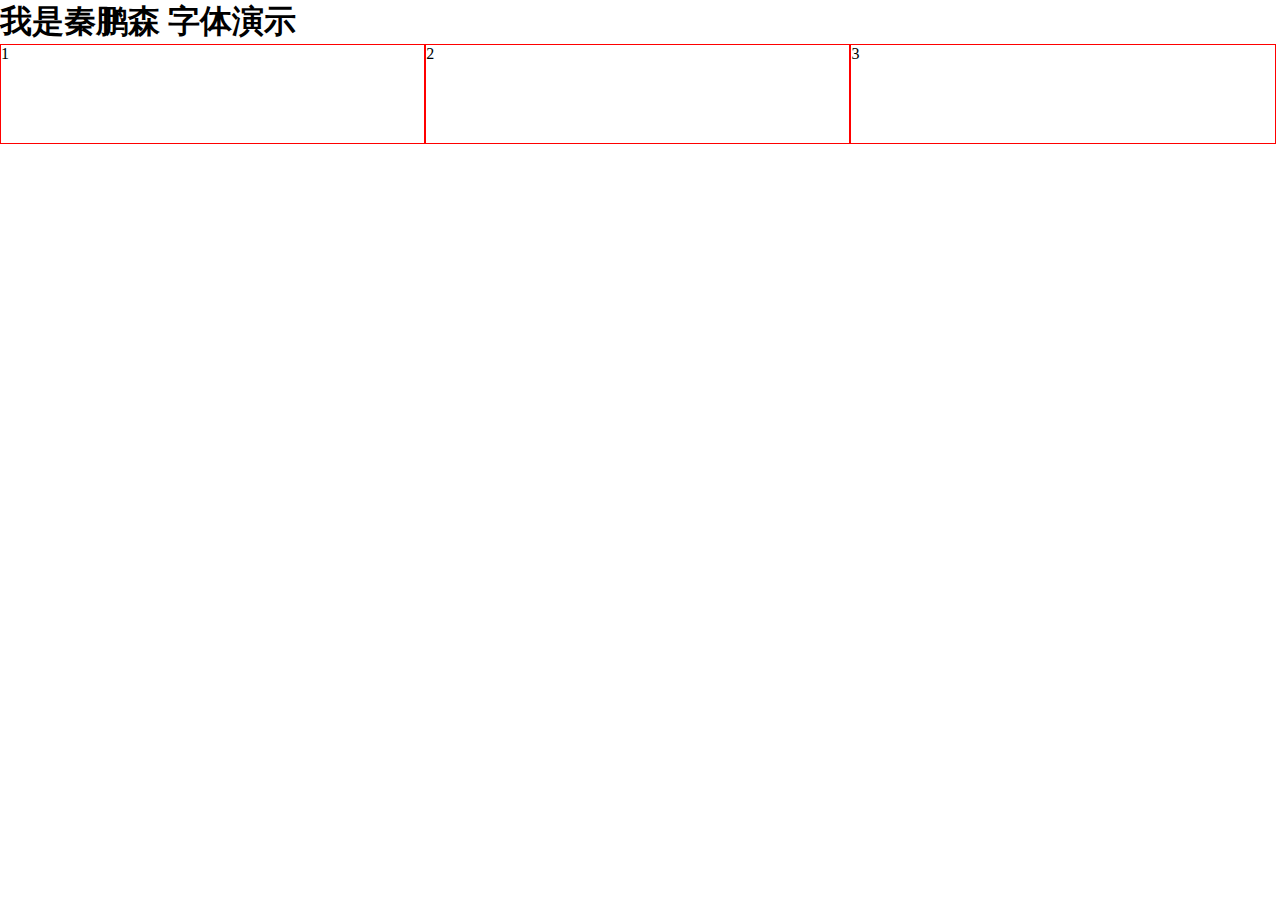
<file: css/test.html>
<!DOCTYPE html>
<html lang="en">
<head>
    <meta charset="UTF-8">
    <meta name="viewport" content="width=device-width, initial-scale=1.0">
    <title>Document</title>
    <link rel="stylesheet" href="./baseScss.css">
</head>
<style>
    .height{
        height: 100px;
        border: 1px solid red;
    }
</style>
<body>
    <h1>我是秦鹏森 字体演示</h1>
    <div class="fc">
           <div class="height col-m-8 col-l-4">1</div>
           <div class="height col-m-4  col-l-4">2</div>
           <div class="height col-m-4 col-l-4">3</div>
    </div>
</body>
</html>
</file>
<file: css/baseScss.css>
@charset "UTF-8";
* {
  margin: 0;
  padding: 0;
  -webkit-box-sizing: border-box;
          box-sizing: border-box;
}

ul,
ol,
dl,
li,
dt,
dd {
  list-style: none;
}

img {
  border: 0;
}

a {
  text-decoration: none;
}

/* 这里要根据设计师的要求，更改默认字体，会依次从左往右选择电脑里面撞到字体,如果都没找到，在mac 是默认 pingfang sc
	computed Rendered Fonts 可以看到
*/
body {
  font-family: "行楷-简1", "娃娃体-简";
}

.fl {
  float: left;
}

.fr {
  float: right;
}

.fc {
  clear: both;
}

.text-ellipsis {
  -o-text-overflow: hidden;
     text-overflow: hidden;
  white-space: nowrap;
  -o-text-overflow: ellipsis;
     text-overflow: ellipsis;
}

/* 
  栅格
  中屏 小屏<900 大屏>900
*/
/*小屏*/
.col-s-1 {
  width: 8.33333333333%;
  float: left;
}

.col-s-2 {
  width: 16.6666666%;
  float: left;
}

.col-s-3 {
  width: 24.9999999999%;
  float: left;
}

.col-s-4 {
  width: 33.222222222%;
  float: left;
}

.col-s-5 {
  width: 41.5555555%;
  float: left;
}

.col-s-6 {
  width: 49.8888888%;
  float: left;
}

.col-s-7 {
  width: 58.22222222%;
  float: left;
}

.col-s-8 {
  width: 66.55555555%;
  float: left;
}

.col-s-9 {
  width: 74.8888888%;
  float: left;
}

.col-s-10 {
  width: 83.11111111%;
  float: left;
}

.col-s-11 {
  width: 91.44444444444%;
  float: left;
}

.col-s-12 {
  width: 100%;
  float: left;
}

.col-m-hide {
  display: none;
}

.col-s-hide {
  display: none;
}

/*中屏*/
@media screen and (min-width: 900px) {
  .col-s-hide {
    display: block;
  }
  .col-m-hide {
    display: none;
  }
  .col-m-1 {
    width: 8.33333333333%;
    float: left;
  }
  .col-m-2 {
    width: 16.6666666%;
    float: left;
  }
  .col-m-3 {
    width: 24.9999999999%;
    float: left;
  }
  .col-m-4 {
    width: 33.222222222%;
    float: left;
  }
  .col-m-5 {
    width: 41.5555555%;
    float: left;
  }
  .col-m-6 {
    width: 49.8888888%;
    float: left;
  }
  .col-m-7 {
    width: 58.22222222%;
    float: left;
  }
  .col-m-8 {
    width: 66.55555555%;
    float: left;
  }
  .col-m-9 {
    width: 74.8888888%;
    float: left;
  }
  .col-m-10 {
    width: 83.11111111%;
    float: left;
  }
  .col-m-11 {
    width: 91.44444444444%;
    float: left;
  }
  .col-m-12 {
    width: 100%;
    float: left;
  }
}

/*大屏*/
@media screen and (min-width: 1200px) {
  .box {
    width: 1200px;
  }
  .col-m-hide {
    display: block;
  }
  .col-s-hide {
    display: block;
  }
  .col-l-1 {
    width: 8.33333333333%;
    float: left;
  }
  .col-l-2 {
    width: 16.6666666%;
    float: left;
  }
  .col-l-3 {
    width: 24.9999999999%;
    float: left;
  }
  .col-l-4 {
    width: 33.222222222%;
    float: left;
  }
  .col-l-5 {
    width: 41.5555555%;
    float: left;
  }
  .col-l-6 {
    width: 49.8888888%;
    float: left;
  }
  .col-l-7 {
    width: 58.22222222%;
    float: left;
  }
  .col-l-8 {
    width: 66.55555555%;
    float: left;
  }
  .col-l-9 {
    width: 74.8888888%;
    float: left;
  }
  .col-l-10 {
    width: 83.11111111%;
    float: left;
  }
  .col-l-11 {
    width: 91.44444444444%;
    float: left;
  }
  .col-l-12 {
    width: 100%;
    float: left;
  }
}

.p1 {
  padding: 1px;
}

.pl1 {
  padding-left: 1px;
}

.pr1 {
  padding-right: 1px;
}

.pt1 {
  padding-right: 1px;
}

.pb1 {
  padding-right: 1px;
}

.m1 {
  margin: 1px;
}

.mt1 {
  margin-top: 1px;
}

.mb1 {
  margin-bottom: 1px;
}

.ml1 {
  margin-left: 1px;
}

.mr1 {
  margin-right: 1px;
}

.p2 {
  padding: 2px;
}

.pl2 {
  padding-left: 2px;
}

.pr2 {
  padding-right: 2px;
}

.pt2 {
  padding-right: 2px;
}

.pb2 {
  padding-right: 2px;
}

.m2 {
  margin: 2px;
}

.mt2 {
  margin-top: 2px;
}

.mb2 {
  margin-bottom: 2px;
}

.ml2 {
  margin-left: 2px;
}

.mr2 {
  margin-right: 2px;
}

.p3 {
  padding: 3px;
}

.pl3 {
  padding-left: 3px;
}

.pr3 {
  padding-right: 3px;
}

.pt3 {
  padding-right: 3px;
}

.pb3 {
  padding-right: 3px;
}

.m3 {
  margin: 3px;
}

.mt3 {
  margin-top: 3px;
}

.mb3 {
  margin-bottom: 3px;
}

.ml3 {
  margin-left: 3px;
}

.mr3 {
  margin-right: 3px;
}

.p4 {
  padding: 4px;
}

.pl4 {
  padding-left: 4px;
}

.pr4 {
  padding-right: 4px;
}

.pt4 {
  padding-right: 4px;
}

.pb4 {
  padding-right: 4px;
}

.m4 {
  margin: 4px;
}

.mt4 {
  margin-top: 4px;
}

.mb4 {
  margin-bottom: 4px;
}

.ml4 {
  margin-left: 4px;
}

.mr4 {
  margin-right: 4px;
}

.p5 {
  padding: 5px;
}

.pl5 {
  padding-left: 5px;
}

.pr5 {
  padding-right: 5px;
}

.pt5 {
  padding-right: 5px;
}

.pb5 {
  padding-right: 5px;
}

.m5 {
  margin: 5px;
}

.mt5 {
  margin-top: 5px;
}

.mb5 {
  margin-bottom: 5px;
}

.ml5 {
  margin-left: 5px;
}

.mr5 {
  margin-right: 5px;
}

.p6 {
  padding: 6px;
}

.pl6 {
  padding-left: 6px;
}

.pr6 {
  padding-right: 6px;
}

.pt6 {
  padding-right: 6px;
}

.pb6 {
  padding-right: 6px;
}

.m6 {
  margin: 6px;
}

.mt6 {
  margin-top: 6px;
}

.mb6 {
  margin-bottom: 6px;
}

.ml6 {
  margin-left: 6px;
}

.mr6 {
  margin-right: 6px;
}

.p7 {
  padding: 7px;
}

.pl7 {
  padding-left: 7px;
}

.pr7 {
  padding-right: 7px;
}

.pt7 {
  padding-right: 7px;
}

.pb7 {
  padding-right: 7px;
}

.m7 {
  margin: 7px;
}

.mt7 {
  margin-top: 7px;
}

.mb7 {
  margin-bottom: 7px;
}

.ml7 {
  margin-left: 7px;
}

.mr7 {
  margin-right: 7px;
}

.p8 {
  padding: 8px;
}

.pl8 {
  padding-left: 8px;
}

.pr8 {
  padding-right: 8px;
}

.pt8 {
  padding-right: 8px;
}

.pb8 {
  padding-right: 8px;
}

.m8 {
  margin: 8px;
}

.mt8 {
  margin-top: 8px;
}

.mb8 {
  margin-bottom: 8px;
}

.ml8 {
  margin-left: 8px;
}

.mr8 {
  margin-right: 8px;
}

.p9 {
  padding: 9px;
}

.pl9 {
  padding-left: 9px;
}

.pr9 {
  padding-right: 9px;
}

.pt9 {
  padding-right: 9px;
}

.pb9 {
  padding-right: 9px;
}

.m9 {
  margin: 9px;
}

.mt9 {
  margin-top: 9px;
}

.mb9 {
  margin-bottom: 9px;
}

.ml9 {
  margin-left: 9px;
}

.mr9 {
  margin-right: 9px;
}

.p10 {
  padding: 10px;
}

.pl10 {
  padding-left: 10px;
}

.pr10 {
  padding-right: 10px;
}

.pt10 {
  padding-right: 10px;
}

.pb10 {
  padding-right: 10px;
}

.m10 {
  margin: 10px;
}

.mt10 {
  margin-top: 10px;
}

.mb10 {
  margin-bottom: 10px;
}

.ml10 {
  margin-left: 10px;
}

.mr10 {
  margin-right: 10px;
}

.p11 {
  padding: 11px;
}

.pl11 {
  padding-left: 11px;
}

.pr11 {
  padding-right: 11px;
}

.pt11 {
  padding-right: 11px;
}

.pb11 {
  padding-right: 11px;
}

.m11 {
  margin: 11px;
}

.mt11 {
  margin-top: 11px;
}

.mb11 {
  margin-bottom: 11px;
}

.ml11 {
  margin-left: 11px;
}

.mr11 {
  margin-right: 11px;
}

.p12 {
  padding: 12px;
}

.pl12 {
  padding-left: 12px;
}

.pr12 {
  padding-right: 12px;
}

.pt12 {
  padding-right: 12px;
}

.pb12 {
  padding-right: 12px;
}

.m12 {
  margin: 12px;
}

.mt12 {
  margin-top: 12px;
}

.mb12 {
  margin-bottom: 12px;
}

.ml12 {
  margin-left: 12px;
}

.mr12 {
  margin-right: 12px;
}

.p13 {
  padding: 13px;
}

.pl13 {
  padding-left: 13px;
}

.pr13 {
  padding-right: 13px;
}

.pt13 {
  padding-right: 13px;
}

.pb13 {
  padding-right: 13px;
}

.m13 {
  margin: 13px;
}

.mt13 {
  margin-top: 13px;
}

.mb13 {
  margin-bottom: 13px;
}

.ml13 {
  margin-left: 13px;
}

.mr13 {
  margin-right: 13px;
}

.p14 {
  padding: 14px;
}

.pl14 {
  padding-left: 14px;
}

.pr14 {
  padding-right: 14px;
}

.pt14 {
  padding-right: 14px;
}

.pb14 {
  padding-right: 14px;
}

.m14 {
  margin: 14px;
}

.mt14 {
  margin-top: 14px;
}

.mb14 {
  margin-bottom: 14px;
}

.ml14 {
  margin-left: 14px;
}

.mr14 {
  margin-right: 14px;
}

.p15 {
  padding: 15px;
}

.pl15 {
  padding-left: 15px;
}

.pr15 {
  padding-right: 15px;
}

.pt15 {
  padding-right: 15px;
}

.pb15 {
  padding-right: 15px;
}

.m15 {
  margin: 15px;
}

.mt15 {
  margin-top: 15px;
}

.mb15 {
  margin-bottom: 15px;
}

.ml15 {
  margin-left: 15px;
}

.mr15 {
  margin-right: 15px;
}

.p16 {
  padding: 16px;
}

.pl16 {
  padding-left: 16px;
}

.pr16 {
  padding-right: 16px;
}

.pt16 {
  padding-right: 16px;
}

.pb16 {
  padding-right: 16px;
}

.m16 {
  margin: 16px;
}

.mt16 {
  margin-top: 16px;
}

.mb16 {
  margin-bottom: 16px;
}

.ml16 {
  margin-left: 16px;
}

.mr16 {
  margin-right: 16px;
}

.p17 {
  padding: 17px;
}

.pl17 {
  padding-left: 17px;
}

.pr17 {
  padding-right: 17px;
}

.pt17 {
  padding-right: 17px;
}

.pb17 {
  padding-right: 17px;
}

.m17 {
  margin: 17px;
}

.mt17 {
  margin-top: 17px;
}

.mb17 {
  margin-bottom: 17px;
}

.ml17 {
  margin-left: 17px;
}

.mr17 {
  margin-right: 17px;
}

.p18 {
  padding: 18px;
}

.pl18 {
  padding-left: 18px;
}

.pr18 {
  padding-right: 18px;
}

.pt18 {
  padding-right: 18px;
}

.pb18 {
  padding-right: 18px;
}

.m18 {
  margin: 18px;
}

.mt18 {
  margin-top: 18px;
}

.mb18 {
  margin-bottom: 18px;
}

.ml18 {
  margin-left: 18px;
}

.mr18 {
  margin-right: 18px;
}

.p19 {
  padding: 19px;
}

.pl19 {
  padding-left: 19px;
}

.pr19 {
  padding-right: 19px;
}

.pt19 {
  padding-right: 19px;
}

.pb19 {
  padding-right: 19px;
}

.m19 {
  margin: 19px;
}

.mt19 {
  margin-top: 19px;
}

.mb19 {
  margin-bottom: 19px;
}

.ml19 {
  margin-left: 19px;
}

.mr19 {
  margin-right: 19px;
}

.p20 {
  padding: 20px;
}

.pl20 {
  padding-left: 20px;
}

.pr20 {
  padding-right: 20px;
}

.pt20 {
  padding-right: 20px;
}

.pb20 {
  padding-right: 20px;
}

.m20 {
  margin: 20px;
}

.mt20 {
  margin-top: 20px;
}

.mb20 {
  margin-bottom: 20px;
}

.ml20 {
  margin-left: 20px;
}

.mr20 {
  margin-right: 20px;
}

.p21 {
  padding: 21px;
}

.pl21 {
  padding-left: 21px;
}

.pr21 {
  padding-right: 21px;
}

.pt21 {
  padding-right: 21px;
}

.pb21 {
  padding-right: 21px;
}

.m21 {
  margin: 21px;
}

.mt21 {
  margin-top: 21px;
}

.mb21 {
  margin-bottom: 21px;
}

.ml21 {
  margin-left: 21px;
}

.mr21 {
  margin-right: 21px;
}

.p22 {
  padding: 22px;
}

.pl22 {
  padding-left: 22px;
}

.pr22 {
  padding-right: 22px;
}

.pt22 {
  padding-right: 22px;
}

.pb22 {
  padding-right: 22px;
}

.m22 {
  margin: 22px;
}

.mt22 {
  margin-top: 22px;
}

.mb22 {
  margin-bottom: 22px;
}

.ml22 {
  margin-left: 22px;
}

.mr22 {
  margin-right: 22px;
}

.p23 {
  padding: 23px;
}

.pl23 {
  padding-left: 23px;
}

.pr23 {
  padding-right: 23px;
}

.pt23 {
  padding-right: 23px;
}

.pb23 {
  padding-right: 23px;
}

.m23 {
  margin: 23px;
}

.mt23 {
  margin-top: 23px;
}

.mb23 {
  margin-bottom: 23px;
}

.ml23 {
  margin-left: 23px;
}

.mr23 {
  margin-right: 23px;
}

.p24 {
  padding: 24px;
}

.pl24 {
  padding-left: 24px;
}

.pr24 {
  padding-right: 24px;
}

.pt24 {
  padding-right: 24px;
}

.pb24 {
  padding-right: 24px;
}

.m24 {
  margin: 24px;
}

.mt24 {
  margin-top: 24px;
}

.mb24 {
  margin-bottom: 24px;
}

.ml24 {
  margin-left: 24px;
}

.mr24 {
  margin-right: 24px;
}

.p25 {
  padding: 25px;
}

.pl25 {
  padding-left: 25px;
}

.pr25 {
  padding-right: 25px;
}

.pt25 {
  padding-right: 25px;
}

.pb25 {
  padding-right: 25px;
}

.m25 {
  margin: 25px;
}

.mt25 {
  margin-top: 25px;
}

.mb25 {
  margin-bottom: 25px;
}

.ml25 {
  margin-left: 25px;
}

.mr25 {
  margin-right: 25px;
}

.p26 {
  padding: 26px;
}

.pl26 {
  padding-left: 26px;
}

.pr26 {
  padding-right: 26px;
}

.pt26 {
  padding-right: 26px;
}

.pb26 {
  padding-right: 26px;
}

.m26 {
  margin: 26px;
}

.mt26 {
  margin-top: 26px;
}

.mb26 {
  margin-bottom: 26px;
}

.ml26 {
  margin-left: 26px;
}

.mr26 {
  margin-right: 26px;
}

.p27 {
  padding: 27px;
}

.pl27 {
  padding-left: 27px;
}

.pr27 {
  padding-right: 27px;
}

.pt27 {
  padding-right: 27px;
}

.pb27 {
  padding-right: 27px;
}

.m27 {
  margin: 27px;
}

.mt27 {
  margin-top: 27px;
}

.mb27 {
  margin-bottom: 27px;
}

.ml27 {
  margin-left: 27px;
}

.mr27 {
  margin-right: 27px;
}

.p28 {
  padding: 28px;
}

.pl28 {
  padding-left: 28px;
}

.pr28 {
  padding-right: 28px;
}

.pt28 {
  padding-right: 28px;
}

.pb28 {
  padding-right: 28px;
}

.m28 {
  margin: 28px;
}

.mt28 {
  margin-top: 28px;
}

.mb28 {
  margin-bottom: 28px;
}

.ml28 {
  margin-left: 28px;
}

.mr28 {
  margin-right: 28px;
}

.p29 {
  padding: 29px;
}

.pl29 {
  padding-left: 29px;
}

.pr29 {
  padding-right: 29px;
}

.pt29 {
  padding-right: 29px;
}

.pb29 {
  padding-right: 29px;
}

.m29 {
  margin: 29px;
}

.mt29 {
  margin-top: 29px;
}

.mb29 {
  margin-bottom: 29px;
}

.ml29 {
  margin-left: 29px;
}

.mr29 {
  margin-right: 29px;
}

.p30 {
  padding: 30px;
}

.pl30 {
  padding-left: 30px;
}

.pr30 {
  padding-right: 30px;
}

.pt30 {
  padding-right: 30px;
}

.pb30 {
  padding-right: 30px;
}

.m30 {
  margin: 30px;
}

.mt30 {
  margin-top: 30px;
}

.mb30 {
  margin-bottom: 30px;
}

.ml30 {
  margin-left: 30px;
}

.mr30 {
  margin-right: 30px;
}
</file>
